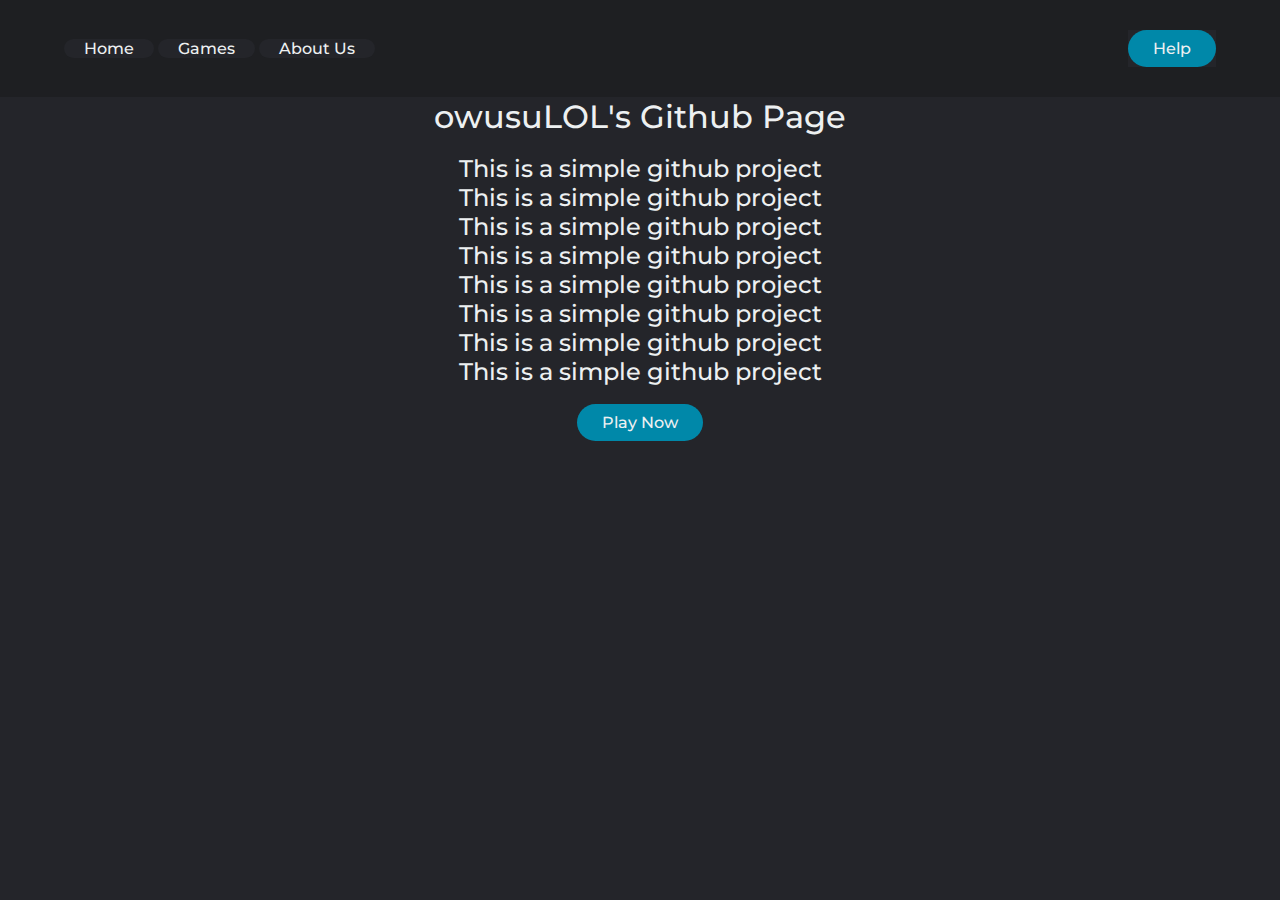
<file: index.html>
<!DOCTYPE html>
<html lang="en">
<head>
    <meta charset="UTF-8">
    <meta http-equiv="X-UA-Compatible" content="IE=edge">
    <meta name="viewport" content="width=device-width, initial-scale=1.0">
    <title> browserPage | Home </title>
    <link rel="stylesheet" href="styles.css">
</head>
<body>
    <header>

        <nav>
            <ul class="nav_buttons">
                <li> <a href="index.html"> Home </a> </li>
                <li> <a href="games.html"> Games </a> </li>
                <li> <a href="about.html"> About Us </a> </li>
            </ul>
        </nav>
        <a href="#" > <button class="special_button"> Help </button> </a>
    </header>

    <main>
        <h1 class="title">  owusuLOL's Github Page </h1>
        <ul class="about_list">
            <br>
            <li> <p> This is a simple github project </p> </li>
            <li> <p> This is a simple github project </p> </li>
            <li> <p> This is a simple github project </p> </li>
            <li> <p> This is a simple github project </p> </li>
            <li> <p> This is a simple github project </p> </li>
            <li> <p> This is a simple github project </p> </li>
            <li> <p> This is a simple github project </p> </li>
            <li> <p> This is a simple github project </p> </li>
            <br>
            <li> <a href="games.html" > <button class="special_button"> Play Now </button> </a> </li>
        </ul>
    </main>
    
</body>
</html>
</file>
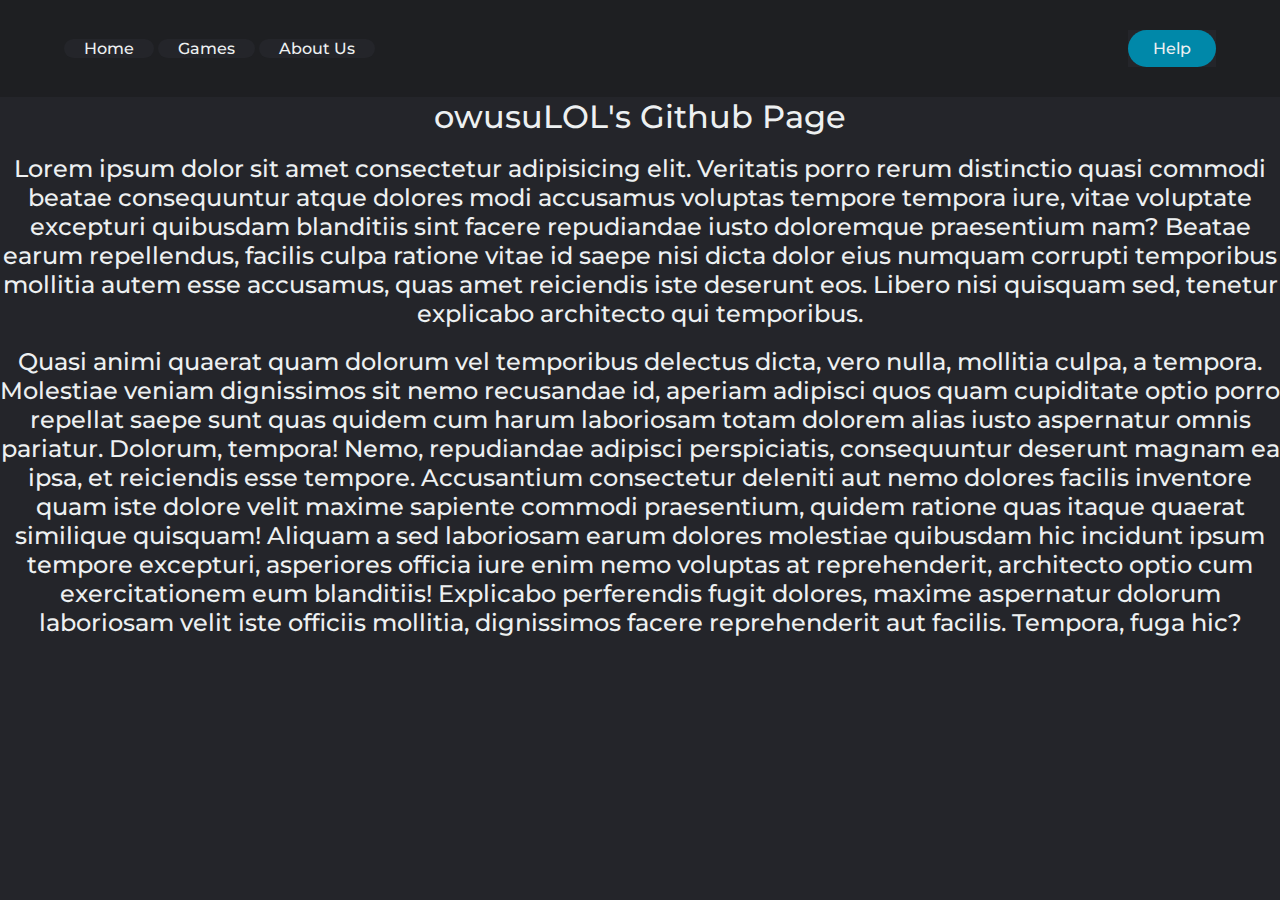
<file: about.html>
<!DOCTYPE html>
<html lang="en">
<head>
    <meta charset="UTF-8">
    <meta http-equiv="X-UA-Compatible" content="IE=edge">
    <meta name="viewport" content="width=device-width, initial-scale=1.0">
    <title> browserPage | About </title>
    <link rel="stylesheet" href="styles.css">
</head>
<body>
    <header>

        <nav>
            <ul class="nav_buttons">
                <li> <a href="index.html"> Home </a> </li>
                <li> <a href="games.html"> Games </a> </li>
                <li> <a href="about.html"> About Us </a> </li>
            </ul>
        </nav>
        <a href="#" > <button class="special_button"> Help </button> </a>
    </header>

    <main>
        <h1 class="title">  owusuLOL's Github Page </h1>
        <ul class="about_list">
            <br>
            <li> <p> Lorem ipsum dolor sit amet consectetur adipisicing elit. Veritatis porro rerum distinctio quasi commodi beatae consequuntur atque dolores modi accusamus voluptas tempore tempora iure, vitae voluptate excepturi quibusdam blanditiis sint facere repudiandae iusto doloremque praesentium nam? Beatae earum repellendus, facilis culpa ratione vitae id saepe nisi dicta dolor eius numquam corrupti temporibus mollitia autem esse accusamus, quas amet reiciendis iste deserunt eos. Libero nisi quisquam sed, tenetur explicabo architecto qui temporibus. </p> 
            <br>
            <p> Quasi animi quaerat quam dolorum vel temporibus delectus dicta, vero nulla, mollitia culpa, a tempora. Molestiae veniam dignissimos sit nemo recusandae id, aperiam adipisci quos quam cupiditate optio porro repellat saepe sunt quas quidem cum harum laboriosam totam dolorem alias iusto aspernatur omnis pariatur. Dolorum, tempora! Nemo, repudiandae adipisci perspiciatis, consequuntur deserunt magnam ea ipsa, et reiciendis esse tempore. Accusantium consectetur deleniti aut nemo dolores facilis inventore quam iste dolore velit maxime sapiente commodi praesentium, quidem ratione quas itaque quaerat similique quisquam! Aliquam a sed laboriosam earum dolores molestiae quibusdam hic incidunt ipsum tempore excepturi, asperiores officia iure enim nemo voluptas at reprehenderit, architecto optio cum exercitationem eum blanditiis! Explicabo perferendis fugit dolores, maxime aspernatur dolorum laboriosam velit iste officiis mollitia, dignissimos facere reprehenderit aut facilis. Tempora, fuga hic? </p> </li>
        </ul>
    </main>
    
</body>
</html>
</file>
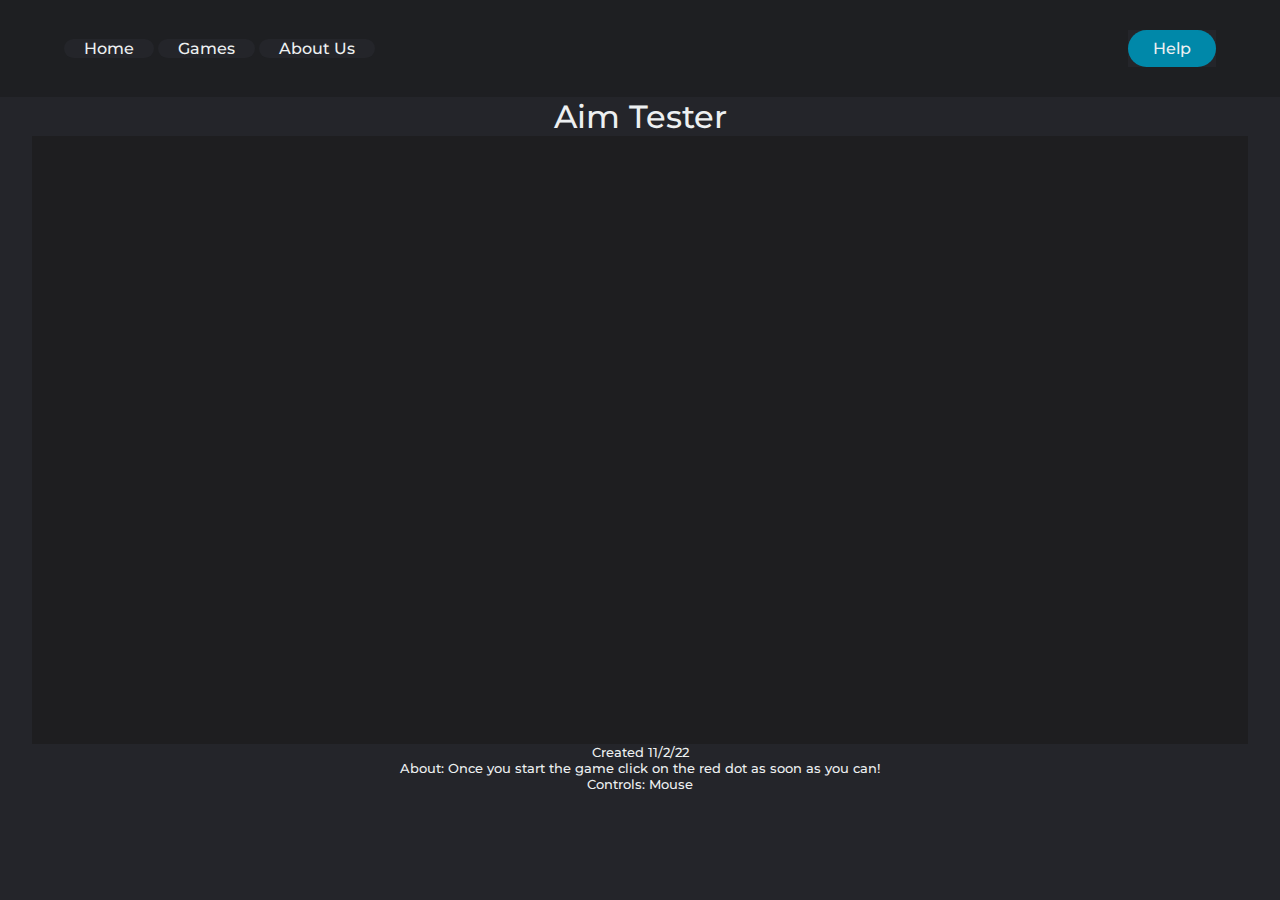
<file: aimtest.html>
<!DOCTYPE html>
<html lang="en">
<head>
    <meta charset="UTF-8">
    <meta http-equiv="X-UA-Compatible" content="IE=edge">
    <meta name="viewport" content="width=device-width, initial-scale=1.0">
    <title> browserPage | Home </title>
    <link rel="stylesheet" href="styles.css">
</head>
<body>
    <header>

        <nav>
            <ul class="nav_buttons">
                <li> <a href="index.html"> Home </a> </li>
                <li> <a href="games.html"> Games </a> </li>
                <li> <a href="about.html"> About Us </a> </li>
            </ul>
        </nav>
        <a href="#" > <button class="special_button"> Help </button> </a>
    </header>

    <main>
        <h1 class="title">  Aim Tester </h1>
        <canvas id="gameframe"> </canvas>
        <p class="description"> Created 11/2/22 </p>
        <p class="description"> About: Once you start the game click on the red dot as soon as you can! </p>
        <p class="description"> Controls: Mouse </p>
    </main>
    
</body>
</html>
</file>
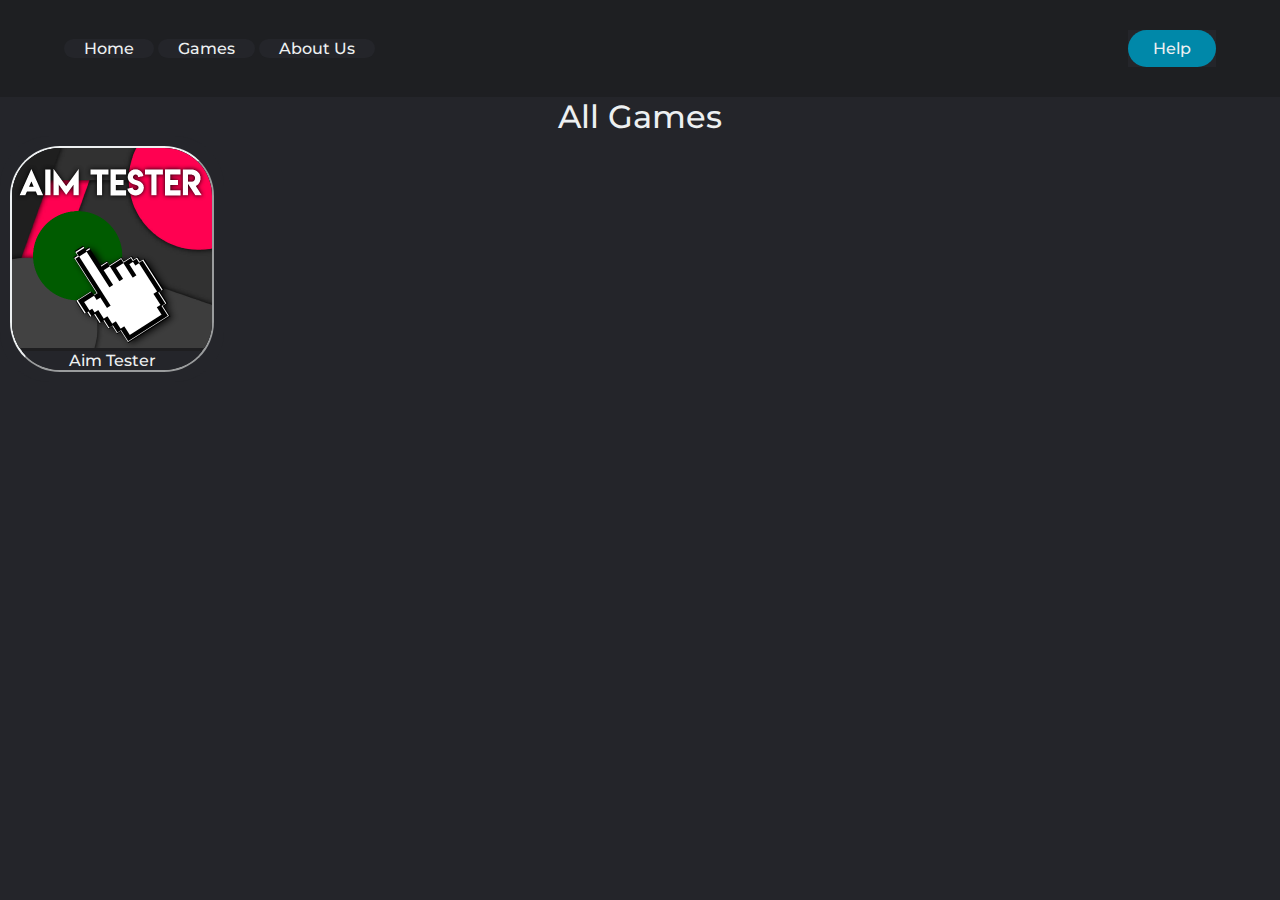
<file: games.html>
<!DOCTYPE html>
<html lang="en">
<head>
    <meta charset="UTF-8">
    <meta http-equiv="X-UA-Compatible" content="IE=edge">
    <meta name="viewport" content="width=device-width, initial-scale=1.0">
    <title> browserPage | Catalog </title>
    <link rel="stylesheet" href="styles.css">
</head>
<body>
    <header>

        <nav>
            <ul class="nav_buttons">
                <li> <a href="index.html"> Home </a> </li>
                <li> <a href="games.html"> Games </a> </li>
                <li> <a href="about.html"> About Us </a> </li>
            </ul>
        </nav>
        <a href="#" > <button class="special_button"> Help </button> </a>
    </header>

    <main>
        <h1 class="title"> All Games </h1>
        <ul class="game_items">
            <li> <a href="aimtest.html"> <button class="item"> <img src="aimtester.png" alt="Picture of item"> <p> Aim Tester </p> </button> </a> </li>
        </ul>


    </main>
    
</body>
</html>
</file>
<file: styles.css>
@import url('https://fonts.googleapis.com/css2?family=Montserrat:wght@500&display=swap');

* {
    box-sizing: border-box;
    margin: 0;
    padding: 0;
    background-color: #24252A;
}

li, a, p, h1, .special_button {
    font-family: "Montserrat", sans-serif;
    font-weight: 500;
    font-size: 16px;
    color: #edf0f1;
    text-decoration: none;
}

header {
    display: flex;
    justify-content: space-between;
    align-items: center;
    padding: 30px 5%;
    background-color: #1e1f22;
}

.nav_buttons {
    list-style: none;
    background-color: #1e1f22;
}

.nav_buttons li {
    display: inline-block;
    padding: 0px 20px;
    border-radius: 50px;
}
.nav_buttons li a{
    transition: all 0.3 ease 0s;
}
.nav_buttons li a:hover{
    color: #0088a9
}

.special_button {
    padding: 9px 25px;
    background-color: rgba(0, 136, 169, 1);
    border: none;
    border-radius: 50px;
    cursor: pointer;
    transition: all 0.3 ease 0s;
}

.special_button:hover {
    background-color: rgba(0, 136, 169, 0.8);
}

main {
    justify-content: space-between;
}

.title {
    font-size: 32px;
    text-align: center;
}
.description {
    font-size: small;
    text-align: center;
}

.about_list li {
    text-align: center;
}

.about_list li p{
    font-size: 24px;
}

.game_items li {
    display: inline-block;
    padding: 10px 10px;
    border-radius: 50px;
}
.game_items button a{
    transition: all 0.3 ease 0s;
}
.game_items button:hover{
    border-color: #0088a9;
}

.item {
    background-color: #1e1e20;
    border-color: #edf0f1;
    border-radius: 50px;
    overflow: hidden;
}

.item img {
    width: 100%;
    max-width: 200px;
}

#gameframe {
    height: 100%;
    width: 95%;
    background-color: #1e1e20;
    margin: auto;
    display: block;
}
</file>
